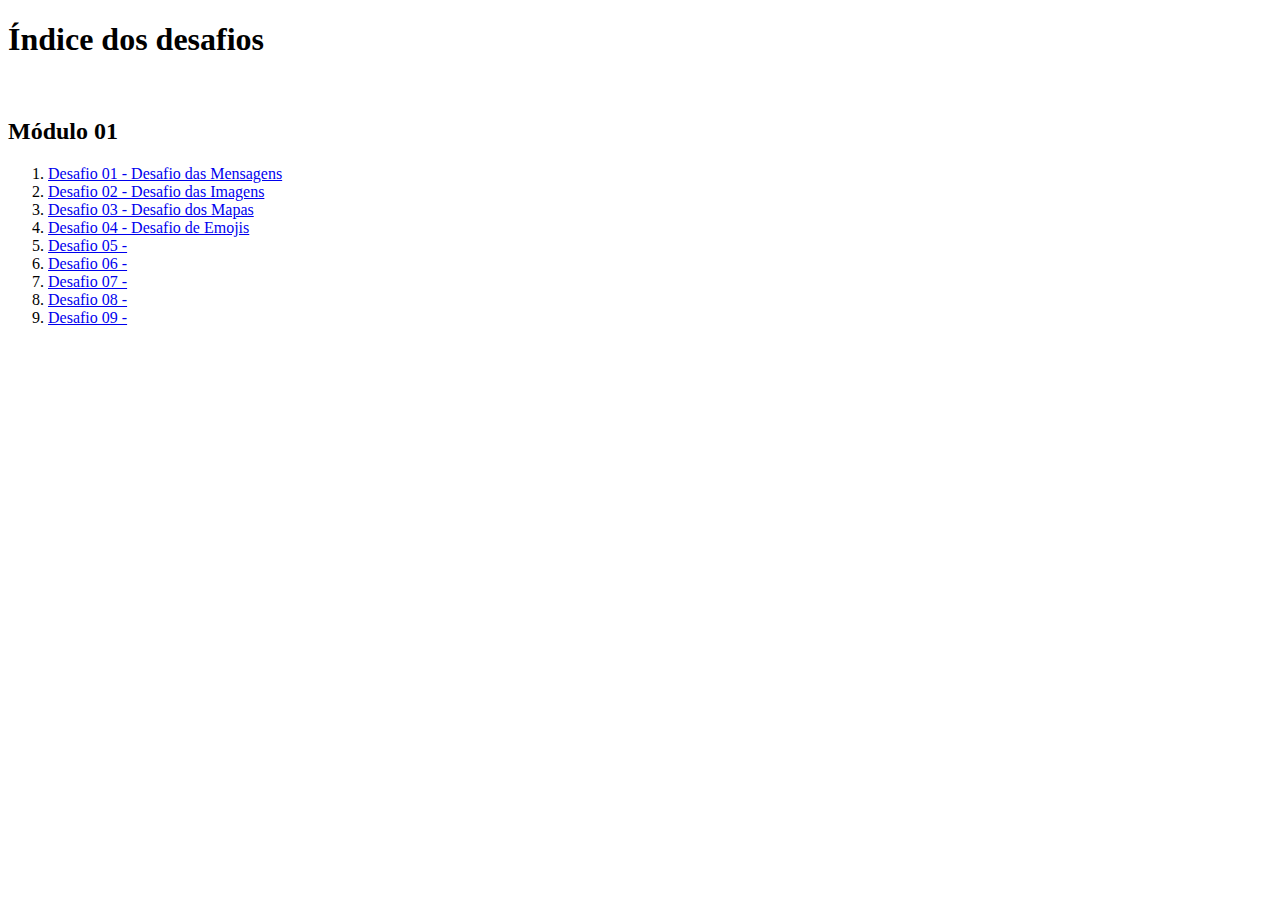
<file: desafios/index.html>
<!DOCTYPE html>
<html lang="pt-br">
<head>
    <meta charset="UTF-8">
    <meta name="viewport" content="width=device-width, initial-scale=1.0">
    <title>Índice dois desafios</title>
    <link rel="shortcut icon" href="../imagens/mascote.png" type="image/x-icon">
</head>
<body>
    <h1>Índice dos desafios</h1>
    <br>
    <h2>Módulo 01</h2>
    <ol>
        <li><a href="modulo-01/d001/d1.html">Desafio 01 - Desafio das Mensagens</a></li>
        <li><a href="modulo-01/d002/d2.html">Desafio 02 - Desafio das Imagens</a></li>
        <li><a href="modulo-01/d003/d3.html">Desafio 03 - Desafio dos Mapas</a></li>
        <li><a href="modulo-01/d004/d4.html">Desafio 04 - Desafio de Emojis</a></li>
        <li><a href="modulo-01/d005/d5.html">Desafio 05 - </a></li>
        <li><a href="modulo-01/d006/d6.html">Desafio 06 -</a></li>
        <li><a href="modulo-01/d007/d7.html">Desafio 07 - </a></li>
        <li><a href="modulo-01/d008/d8.html">Desafio 08 - </a></li>
        <li><a href="modulo-01/d009/d9.html">Desafio 09 - </a></li>
    </ol>
</body>
</html>
</file>
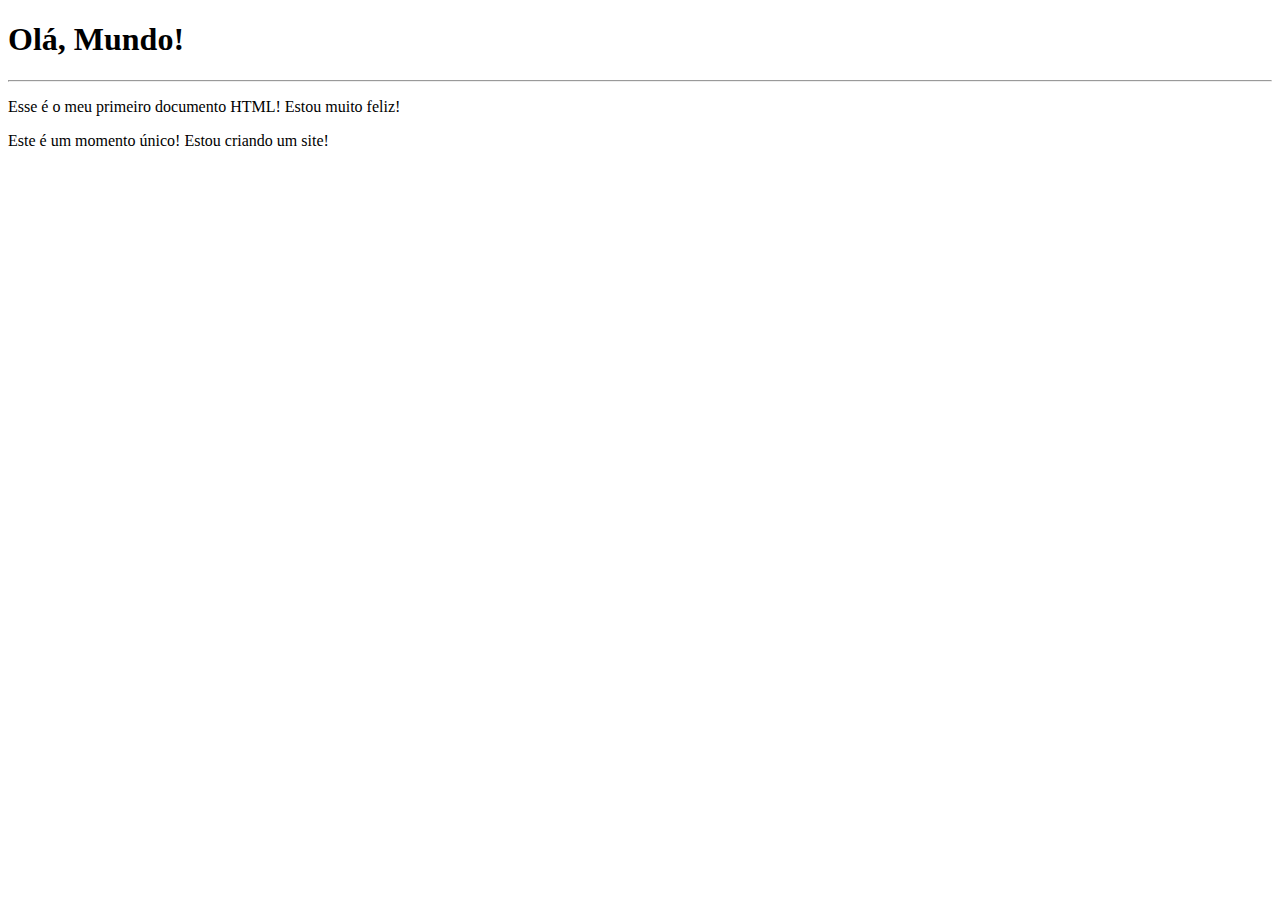
<file: exercicios/modulo-01/ex001/index.html>
<!DOCTYPE html>
<html lang="pt-br">
<head>
    <meta charset="UTF-8">
    <meta name="viewport" content="width=device-width, initial-scale=1.0">
    <title>Meu primeiro exercício</title>
</head>
<body>
    <h1>Olá, Mundo!</h1>
    <hr>
    <p>Esse é o meu primeiro documento HTML! Estou muito feliz!</p>
    <p>Este é um momento único! Estou criando um site!</p>
</body>
</html>
</file>
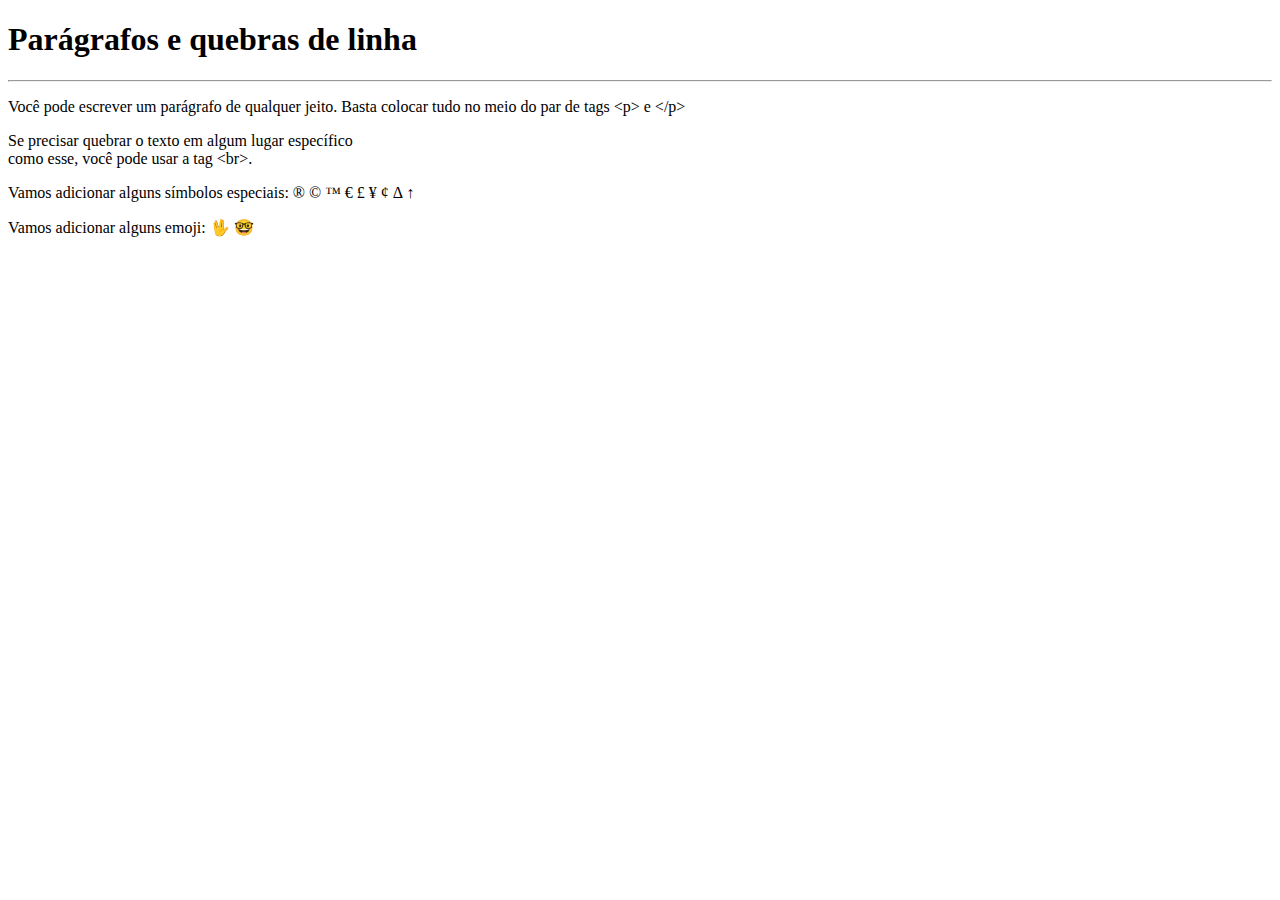
<file: exercicios/modulo-01/ex002/index.html>
<!DOCTYPE html>
<html lang="pt-br">
<head>
    <meta charset="UTF-8">
    <meta name="viewport" content="width=device-width, initial-scale=1.0">
    <title>Parágrafos</title>
</head>
<body>
    <h1>Parágrafos e quebras de linha</h1>
    <hr>
    <p>Você pode escrever
        um parágrafo de 
        qualquer jeito.
        Basta colocar tudo
        no meio do par de tags
        &lt;p&gt; e &lt;/p&gt; <!-- LESS THAN / GREATER THAN -->
    </p>
    <p>Se precisar quebrar
        o texto em algum lugar
        específico <br>como esse,
        você pode usar a tag &lt;br&gt;.
    </p>
    <p>Vamos adicionar alguns símbolos especiais:
        &reg;
        &copy;
        &trade;
        &euro;
        &pound;
        &yen;
        &cent;
        &Delta;
        &uarr;
    </p>
    <p>Vamos adicionar alguns emoji: 
        &#x1F596;
        &#x1F913;
    </p>
</body>
</html>
</file>
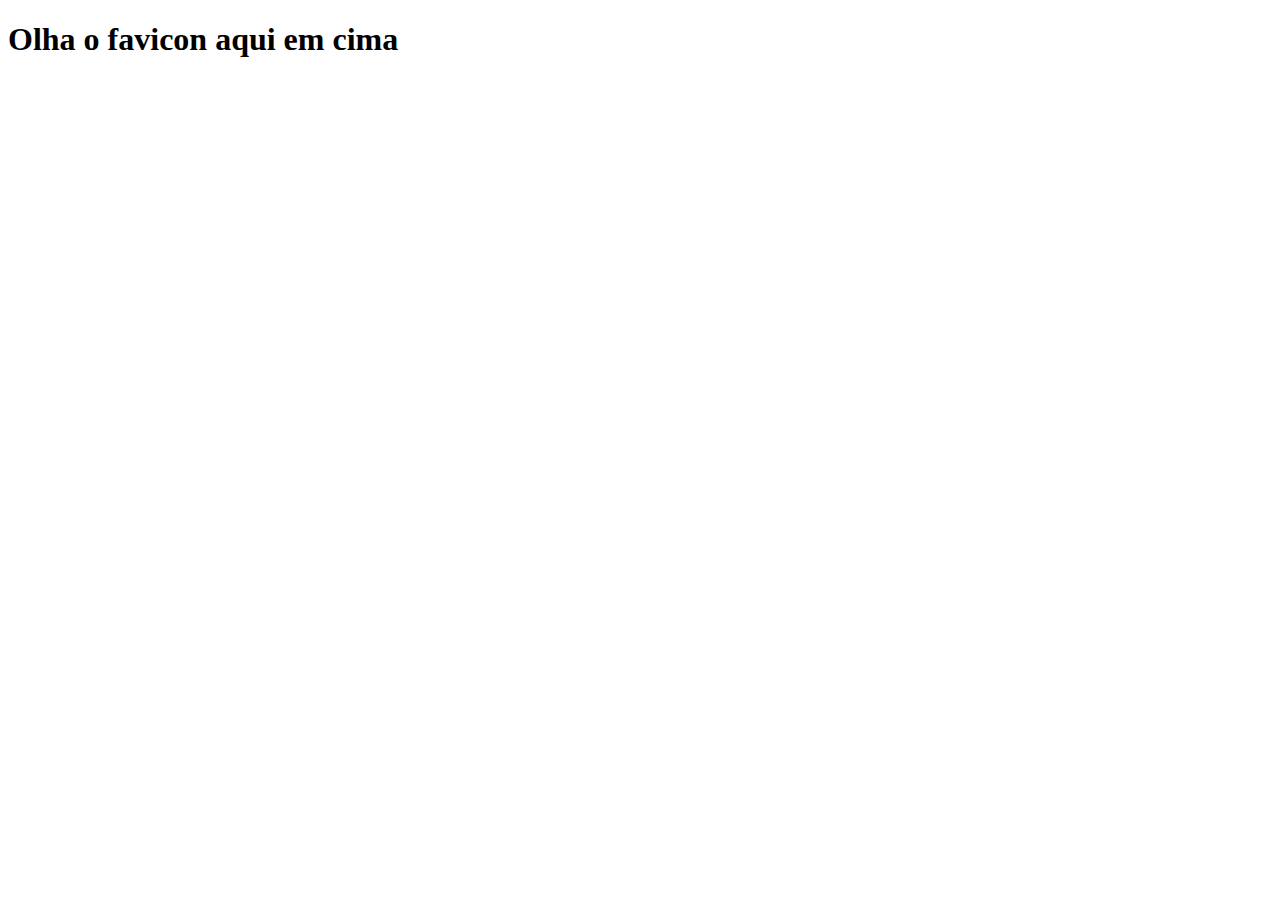
<file: exercicios/modulo-01/ex004/index.html>
<!DOCTYPE html>
<html lang="pt-br">
<head>
    <meta charset="UTF-8">
    <meta name="viewport" content="width=device-width, initial-scale=1.0">
    <link rel="shortcut icon" href="cursoemvideo02.ico" type="image/x-icon">
    <title>Teste de Favicon</title>
</head>
<body>
    <h1>Olha o favicon aqui em cima</h1>
</body>
</html>
</file>
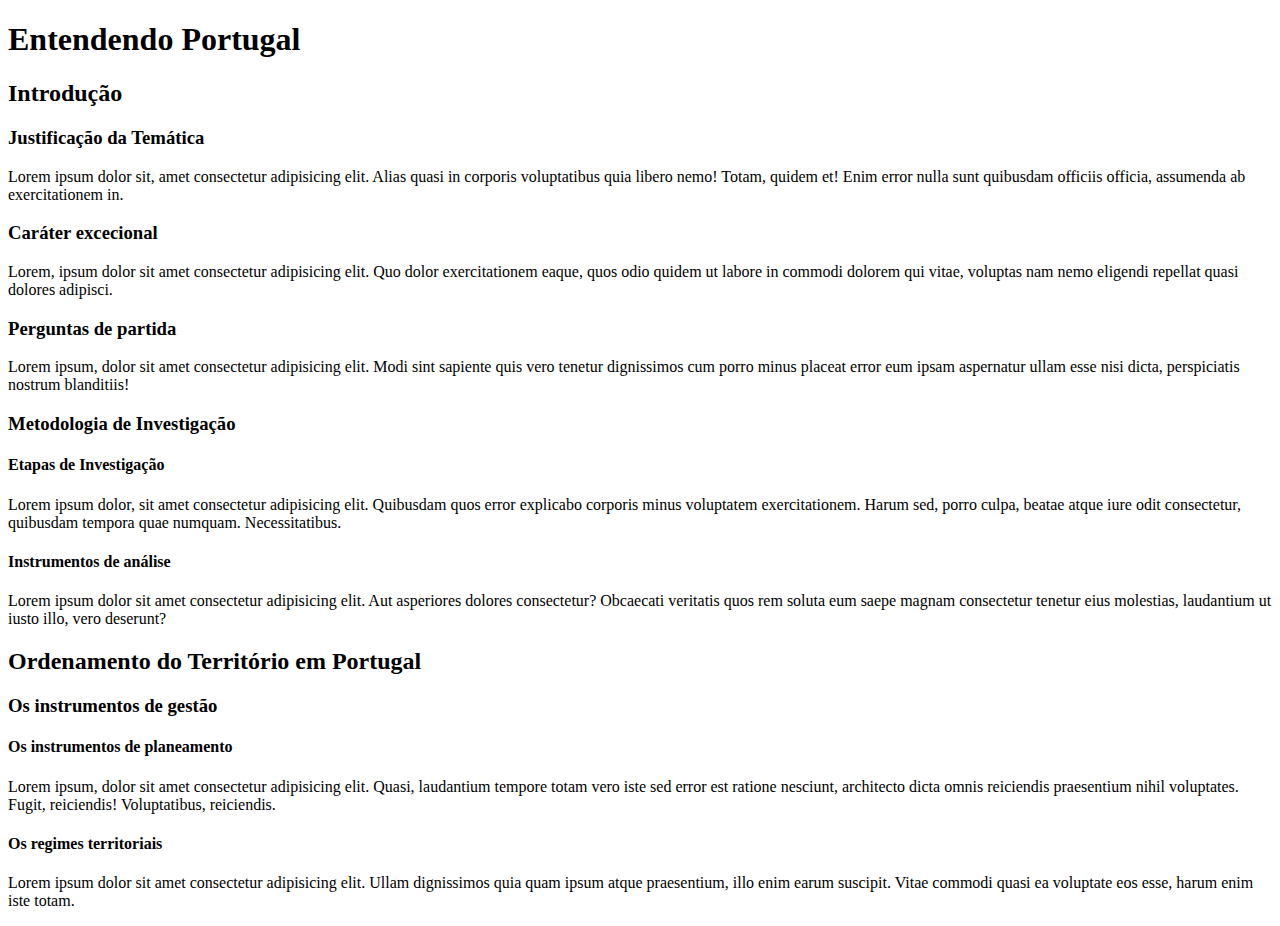
<file: exercicios/modulo-01/ex006/index.html>
<!DOCTYPE html>
<html lang="pt-br">
<head>
    <meta charset="UTF-8">
    <meta name="viewport" content="width=device-width, initial-scale=1.0">
    <link rel="shortcut icon" href="favicon.ico" type="image/x-icon">
    <title>Hierarquia de Títulos</title>
</head>
<body>
    <h1>Entendendo Portugal</h1>
    <h2>Introdução</h2>
    <h3>Justificação da Temática</h3>
    <p>Lorem ipsum dolor sit, amet consectetur adipisicing elit. Alias quasi in corporis voluptatibus quia libero nemo! Totam, quidem et! Enim error nulla sunt quibusdam officiis officia, assumenda ab exercitationem in.</p>
    <h3>Caráter excecional</h3>
    <p>Lorem, ipsum dolor sit amet consectetur adipisicing elit. Quo dolor exercitationem eaque, quos odio quidem ut labore in commodi dolorem qui vitae, voluptas nam nemo eligendi repellat quasi dolores adipisci.</p>
    <h3>Perguntas de partida</h3>
    <p>Lorem ipsum, dolor sit amet consectetur adipisicing elit. Modi sint sapiente quis vero tenetur dignissimos cum porro minus placeat error eum ipsam aspernatur ullam esse nisi dicta, perspiciatis nostrum blanditiis!</p>
    <h3>Metodologia de Investigação</h3>
    <h4>Etapas de Investigação</h4>
    <p>Lorem ipsum dolor, sit amet consectetur adipisicing elit. Quibusdam quos error explicabo corporis minus voluptatem exercitationem. Harum sed, porro culpa, beatae atque iure odit consectetur, quibusdam tempora quae numquam. Necessitatibus.</p>
    <h4>Instrumentos de análise</h4>
    <p>Lorem ipsum dolor sit amet consectetur adipisicing elit. Aut asperiores dolores consectetur? Obcaecati veritatis quos rem soluta eum saepe magnam consectetur tenetur eius molestias, laudantium ut iusto illo, vero deserunt?</p>
    <h2>Ordenamento do Território em Portugal</h2>
    <h3>Os instrumentos de gestão</h3>
    <h4>Os instrumentos de planeamento</h4>
    <p>Lorem ipsum, dolor sit amet consectetur adipisicing elit. Quasi, laudantium tempore totam vero iste sed error est ratione nesciunt, architecto dicta omnis reiciendis praesentium nihil voluptates. Fugit, reiciendis! Voluptatibus, reiciendis.</p>
    <h4>Os regimes territoriais</h4>
    <p>Lorem ipsum dolor sit amet consectetur adipisicing elit. Ullam dignissimos quia quam ipsum atque praesentium, illo enim earum suscipit. Vitae commodi quasi ea voluptate eos esse, harum enim iste totam.</p>
</body>
</html>
</file>
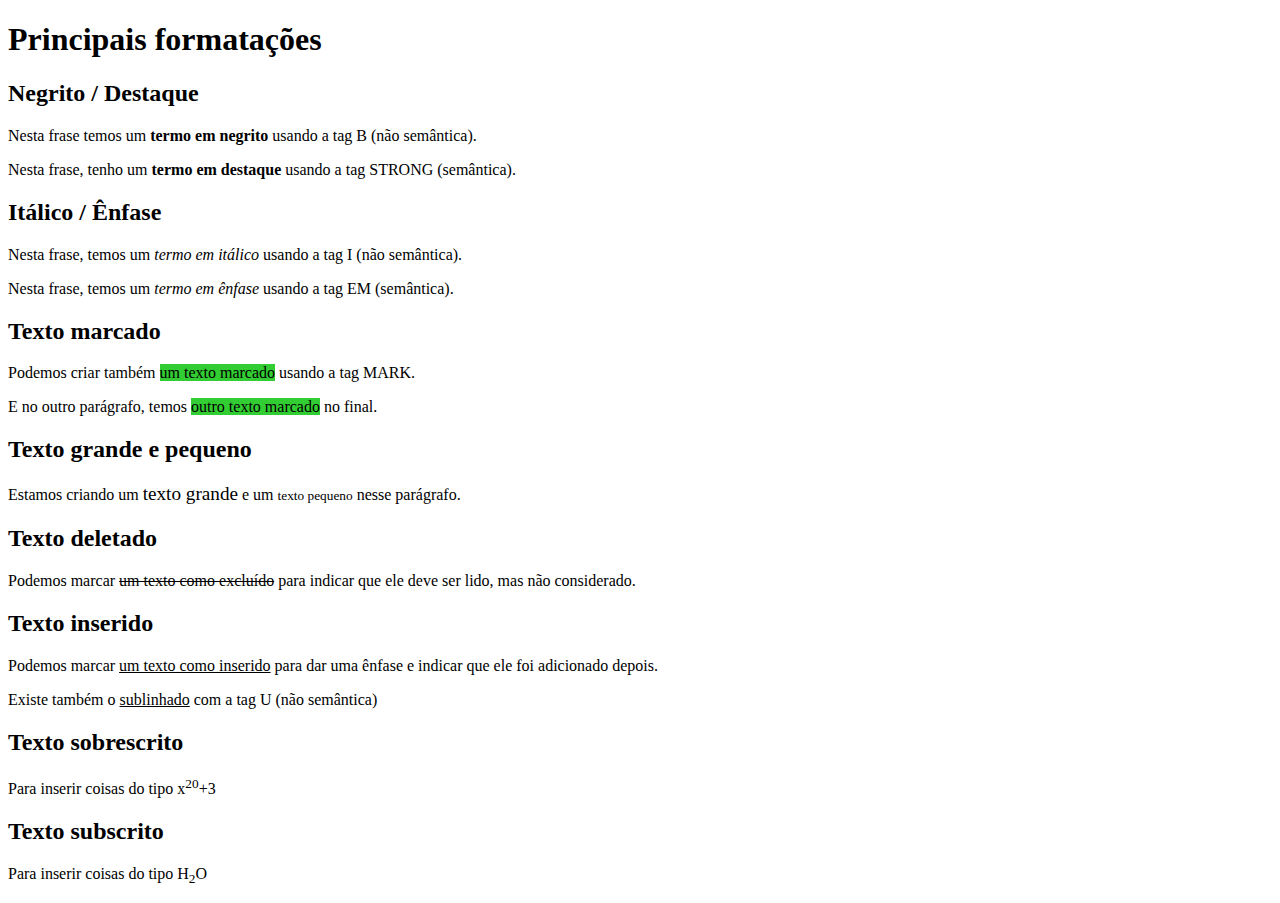
<file: exercicios/modulo-01/ex007/index.html>
<!DOCTYPE html>
<html lang="pt-br">
<head>
    <meta charset="UTF-8">
    <meta name="viewport" content="width=device-width, initial-scale=1.0">
    <title>Formatação de Textos</title>
    <style>
        mark {
            background-color: limegreen;
        }
    </style>
</head>
<body>
    <h1>Principais formatações</h1>
    <h2>Negrito / Destaque</h2>
    <p>Nesta frase temos um <b>termo em negrito</b> usando a tag B (não semântica).</p>
    <p>Nesta frase, tenho um <strong>termo em destaque</strong> usando a tag STRONG (semântica).</p>
    <h2>Itálico / Ênfase</h2>
    <p>Nesta frase, temos um <i>termo em itálico</i> usando a tag I (não semântica).</p>
    <p>Nesta frase, temos um <em>termo em ênfase</em> usando a tag EM (semântica).</p>
    <h2>Texto marcado</h2>
    <p>Podemos criar também <mark>um texto marcado</mark> usando a tag MARK.</p>
    <p>E no outro parágrafo, temos <mark>outro texto marcado</mark> no final.</p>
    <h2>Texto grande e pequeno</h2>
    <p>Estamos criando um <big>texto grande</big> e um <small>texto pequeno</small> nesse parágrafo.</p>
    <h2>Texto deletado</h2>
    <p>Podemos marcar <del>um texto como excluído</del> para indicar que ele deve ser lido, mas não considerado.</p>
    <h2>Texto inserido</h2>
    <p>Podemos marcar <ins>um texto como inserido</ins> para dar uma ênfase e indicar que ele foi adicionado depois.</p>
    <p>Existe também o <u>sublinhado</u> com a tag U (não semântica)</p>
    <h2>Texto sobrescrito</h2>
    <p>Para inserir coisas do tipo x<sup>20</sup>+3</p>
    <h2>Texto subscrito</h2>
    <p>Para inserir coisas do tipo H<sub>2</sub>O</p>
</body>
</html>
</file>
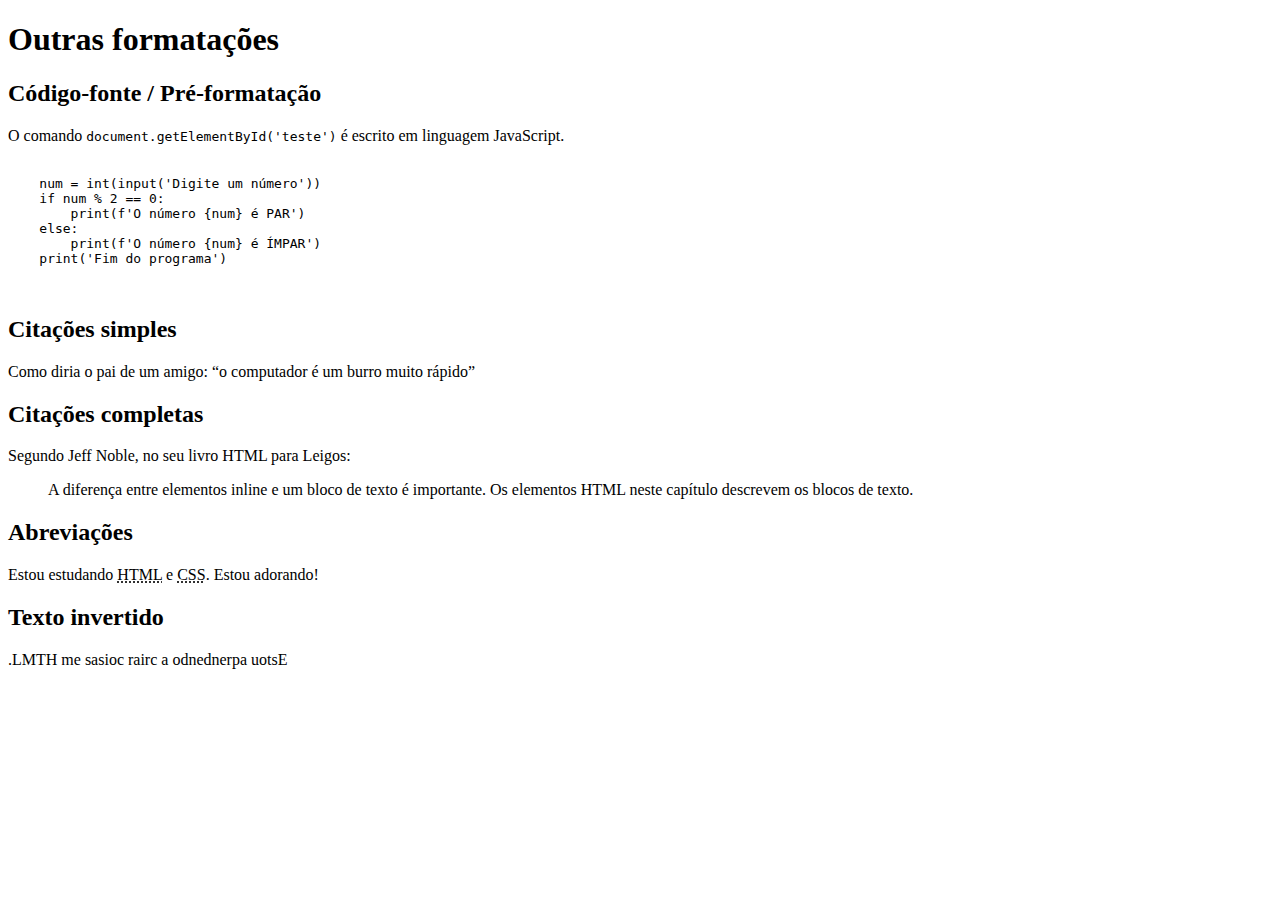
<file: exercicios/modulo-01/ex008/index.html>
<!DOCTYPE html>
<html lang="pt-br">
<head>
    <meta charset="UTF-8">
    <meta name="viewport" content="width=device-width, initial-scale=1.0">
    <title>Outras formatações</title>
</head>
<body>
    <h1>Outras formatações</h1>
    <h2>Código-fonte / Pré-formatação</h2>
    <p>O comando <code>document.getElementById('teste')</code> é escrito em linguagem JavaScript.</p>
    <pre>
        <code>
    num = int(input('Digite um número'))
    if num % 2 == 0:
        print(f'O número {num} é PAR')
    else:
        print(f'O número {num} é ÍMPAR')
    print('Fim do programa')
        </code>
    </pre>
    <h2>Citações simples</h2>
    <p>Como diria o pai de um amigo: <q>o computador é um burro muito rápido</q></p>
    <h2>Citações completas</h2>
    <p>Segundo Jeff Noble, no seu livro HTML para Leigos:</p>
    <blockquote cite="https://books.google.com.br/books?id=E8ZtDwAAQBAJ&pg=PA17&dq=HTML&hl=pt-BR&sa=X&ved=0ahUKEwjH5-PevNboAhVNIbkGHcoxCOgQ6AEIOjAC#v=onepage&q=HTML&f=false">
        A diferença entre elementos inline e um bloco de texto é importante. Os elementos HTML neste capítulo descrevem os blocos de texto.
    </blockquote>
    <h2>Abreviações</h2>
    <p>Estou estudando <abbr title="HyperText Markup Language">HTML</abbr> e <abbr title="Cascading Style Sheets">CSS</abbr>. Estou adorando!</p>
    <h2>Texto invertido</h2>
    <p><bdo dir="rtl">Estou aprendendo a criar coisas em HTML.</bdo></p>
</body>
</html>
</file>
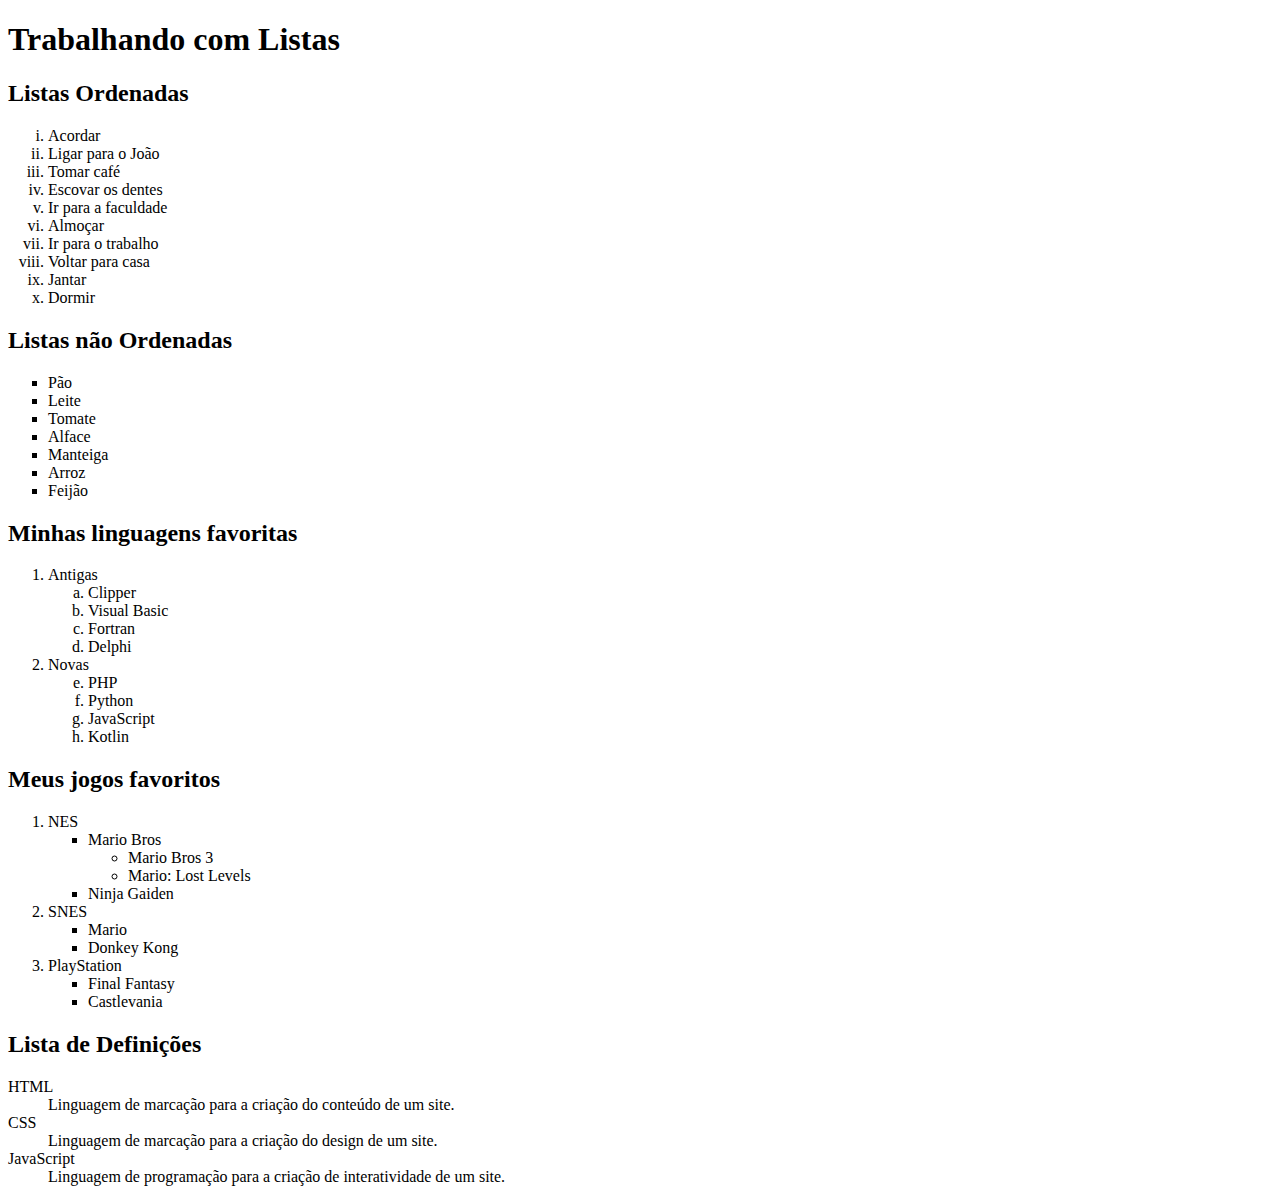
<file: exercicios/modulo-01/ex009/index.html>
<!DOCTYPE html>
<html lang="pt-br">
<head>
    <meta charset="UTF-8">
    <meta name="viewport" content="width=device-width, initial-scale=1.0">
    <title>Listas</title>
</head>
<body>
    <h1>Trabalhando com Listas</h1>
    <h2>Listas Ordenadas</h2>
    <ol type="i"> <!-- 1 A a I i -->
        <li>Acordar</li>
        <li>Ligar para o João</li>
        <li>Tomar café</li>
        <li>Escovar os dentes</li>
        <li>Ir para a faculdade</li>
        <li>Almoçar</li>
        <li>Ir para o trabalho</li>
        <li>Voltar para casa</li>
        <li>Jantar</li>
        <li>Dormir</li>
    </ol>
    <h2>Listas não Ordenadas</h2>
    <ul type="square"> <!-- disc circle square -->
        <li>Pão</li>
        <li>Leite</li>
        <li>Tomate</li>
        <li>Alface</li>
        <li>Manteiga</li>
        <li>Arroz</li>
        <li>Feijão</li>
    </ul>
    <h2>Minhas linguagens favoritas</h2>
    <ol>
        <li>Antigas</li>
        <ol type="a">
            <li>Clipper</li>
            <li>Visual Basic</li>
            <li>Fortran</li>
            <li>Delphi</li>
        </ol>
        <li>Novas</li>
        <ol type="a" start="5">
            <li>PHP</li>
            <li>Python</li>
            <li>JavaScript</li>
            <li>Kotlin</li>
        </ol>
    </ol>
    <h2>Meus jogos favoritos</h2>
    <ol>
        <li>NES</li>
        <ul type="square">
            <li>Mario Bros</li>
            <ul type="circle">
                <li>Mario Bros 3</li>
                <li>Mario: Lost Levels</li>
            </ul>
            <li>Ninja Gaiden</li>
        </ul>
        <li>SNES</li>
        <ul type="square">
            <li>Mario</li>
            <li>Donkey Kong</li>
        </ul>
        <li>PlayStation</li>
        <ul type="square">
            <li>Final Fantasy</li>
            <li>Castlevania</li>
        </ul>
    </ol>
    <h2>Lista de Definições</h2>
    <dl>
        <dt>HTML</dt>
        <dd>Linguagem de marcação para a criação do conteúdo de um site.</dd>
        <dt>CSS</dt>
        <dd>Linguagem de marcação para a criação do design de um site.</dd>
        <dt>JavaScript</dt>
        <dd>Linguagem de programação para a criação de interatividade de um site.</dd>
    </dl>
</body>
</html>
</file>
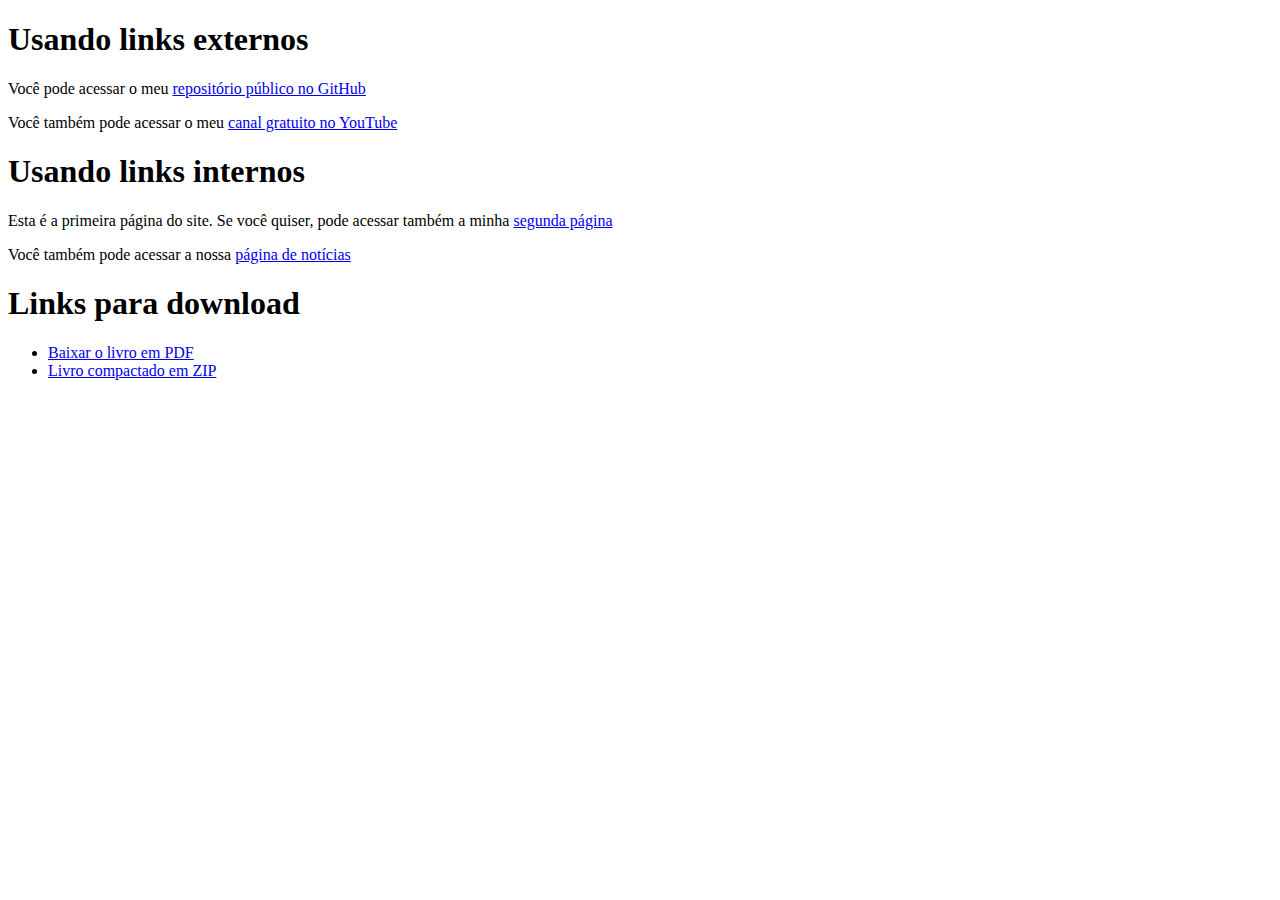
<file: exercicios/modulo-01/ex010/index.html>
<!DOCTYPE html>
<html lang="pt-br">
<head>
    <meta charset="UTF-8">
    <meta name="viewport" content="width=device-width, initial-scale=1.0">
    <title>Trabalhando com links</title>
</head>
<body>
    <h1>Usando links externos</h1>
    <p>Você pode acessar o meu <a href="https://gustavoguanabara.github.io/" target="_blank" rel="external">repositório público no GitHub</a></p>
    <p>Você também pode acessar o meu <a href="https://youtube.com/cursoemvideo/" target="_blank" rel="external">canal gratuito no YouTube</a></p>

    <h1>Usando links internos</h1>
    <p>Esta é a primeira página do site. Se você quiser, pode acessar também a minha <a href="pag002.html" rel="next" target="_self">segunda página</a></p>
    <p>Você também pode acessar a nossa <a href="noticias/pag003.html" rel="next" target="_self">página de notícias</a></p>

    <h1>Links para download</h1>
    <ul>
        <li><a href="livro/meulivro.pdf" download="meulivro.pdf" type="application/pdf">Baixar o livro em PDF</a></li>
        <li><a href="livro/meulivro.zip" download="meulivro.zip" type="application/zip">Livro compactado em ZIP</a></li>
    </ul>
</body>
</html>
</file>
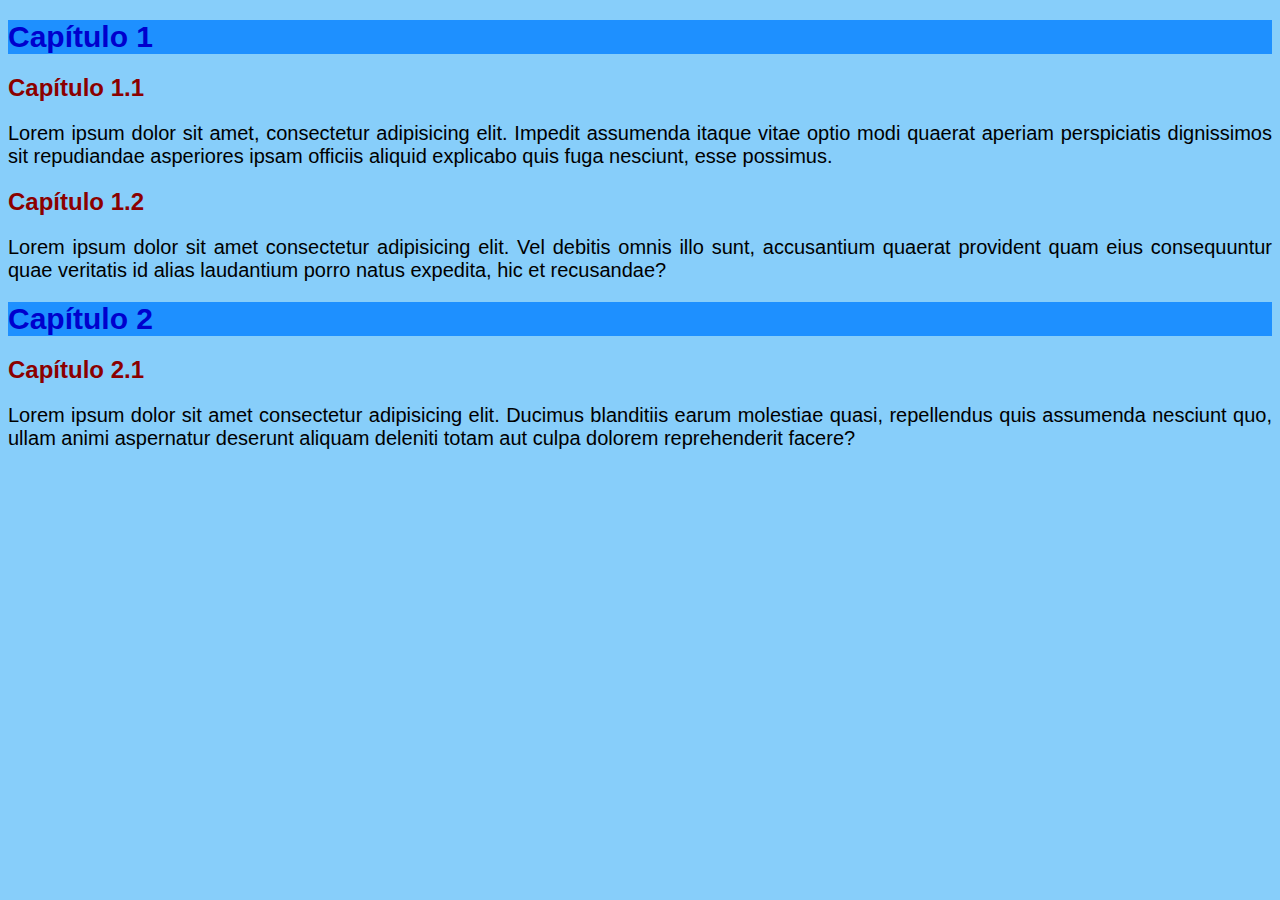
<file: exercicios/modulo-01/ex013/index.html>
<!DOCTYPE html>
<html lang="pt-br">
<head>
    <meta charset="UTF-8">
    <meta name="viewport" content="width=device-width, initial-scale=1.0">
    <title>Estilos Inline</title>
</head>
<body style="background-color: lightskyblue; font-family: Arial, Helvetica, sans-serif; font-size: 20px;">
    <h1 style="color: mediumblue; background-color: dodgerblue; font-size: 1.5em;">Capítulo 1</h1>
    <h2 style="color: darkred; font-size: 1.2em;">Capítulo 1.1</h2>
    <p style="text-align: justify;">Lorem ipsum dolor sit amet, consectetur adipisicing elit. Impedit assumenda itaque vitae optio modi quaerat aperiam perspiciatis dignissimos sit repudiandae asperiores ipsam officiis aliquid explicabo quis fuga nesciunt, esse possimus.</p>
    <h2 style="color: darkred; font-size: 1.2em;">Capítulo 1.2</h2>
    <p style="text-align: justify;">Lorem ipsum dolor sit amet consectetur adipisicing elit. Vel debitis omnis illo sunt, accusantium quaerat provident quam eius consequuntur quae veritatis id alias laudantium porro natus expedita, hic et recusandae?</p>
    <h1 style="color: mediumblue; font-size: 1.5em; background-color: dodgerblue;">Capítulo 2</h1>
    <h2 style="color: darkred; font-size: 1.2em;">Capítulo 2.1</h2>
    <p style="text-align: justify;">Lorem ipsum dolor sit amet consectetur adipisicing elit. Ducimus blanditiis earum molestiae quasi, repellendus quis assumenda nesciunt quo, ullam animi aspernatur deserunt aliquam deleniti totam aut culpa dolorem reprehenderit facere?</p>
</body>
</html>
</file>
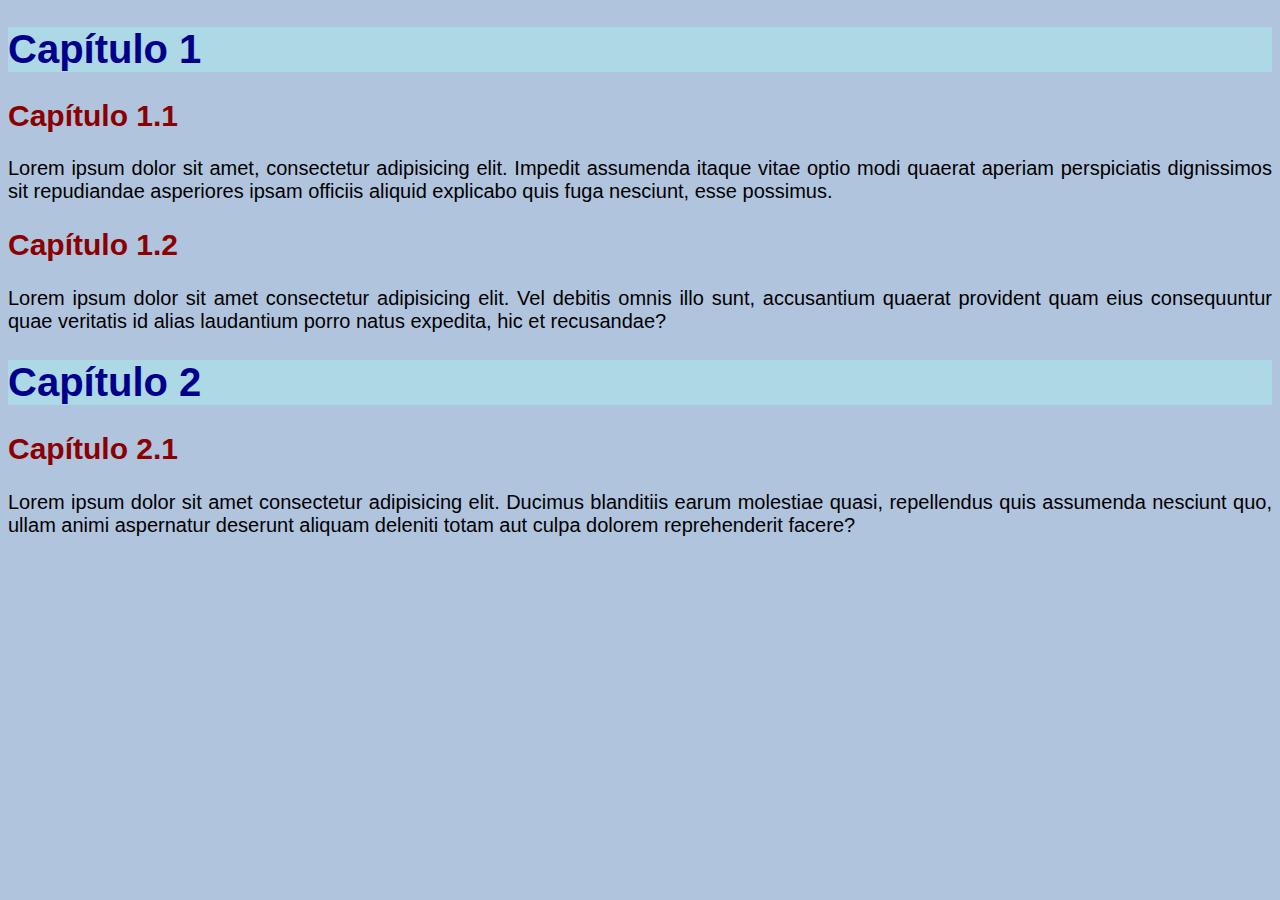
<file: exercicios/modulo-01/ex014/index.html>
<!DOCTYPE html>
<html lang="pt-br">
<head>
    <meta charset="UTF-8">
    <meta name="viewport" content="width=device-width, initial-scale=1.0">
    <title>Estilos Locais / Internos</title>
    <style>
        body {
            background-color: lightsteelblue;
            font-family: Arial, Helvetica, sans-serif;
            font-size: 20px;
        }

        h1 {
            color:darkblue;
            background-color: lightblue;
        }

        h2 {
            color: darkred;
        }

        p {
            text-align: justify;
        }
    </style>
</head>
<body>
    <h1>Capítulo 1</h1>
    <h2>Capítulo 1.1</h2>
    <p>Lorem ipsum dolor sit amet, consectetur adipisicing elit. Impedit assumenda itaque vitae optio modi quaerat aperiam perspiciatis dignissimos sit repudiandae asperiores ipsam officiis aliquid explicabo quis fuga nesciunt, esse possimus.</p>
    <h2>Capítulo 1.2</h2>
    <p>Lorem ipsum dolor sit amet consectetur adipisicing elit. Vel debitis omnis illo sunt, accusantium quaerat provident quam eius consequuntur quae veritatis id alias laudantium porro natus expedita, hic et recusandae?</p>
    <h1>Capítulo 2</h1>
    <h2>Capítulo 2.1</h2>
    <p>Lorem ipsum dolor sit amet consectetur adipisicing elit. Ducimus blanditiis earum molestiae quasi, repellendus quis assumenda nesciunt quo, ullam animi aspernatur deserunt aliquam deleniti totam aut culpa dolorem reprehenderit facere?</p>
</body>
</html>
</file>
